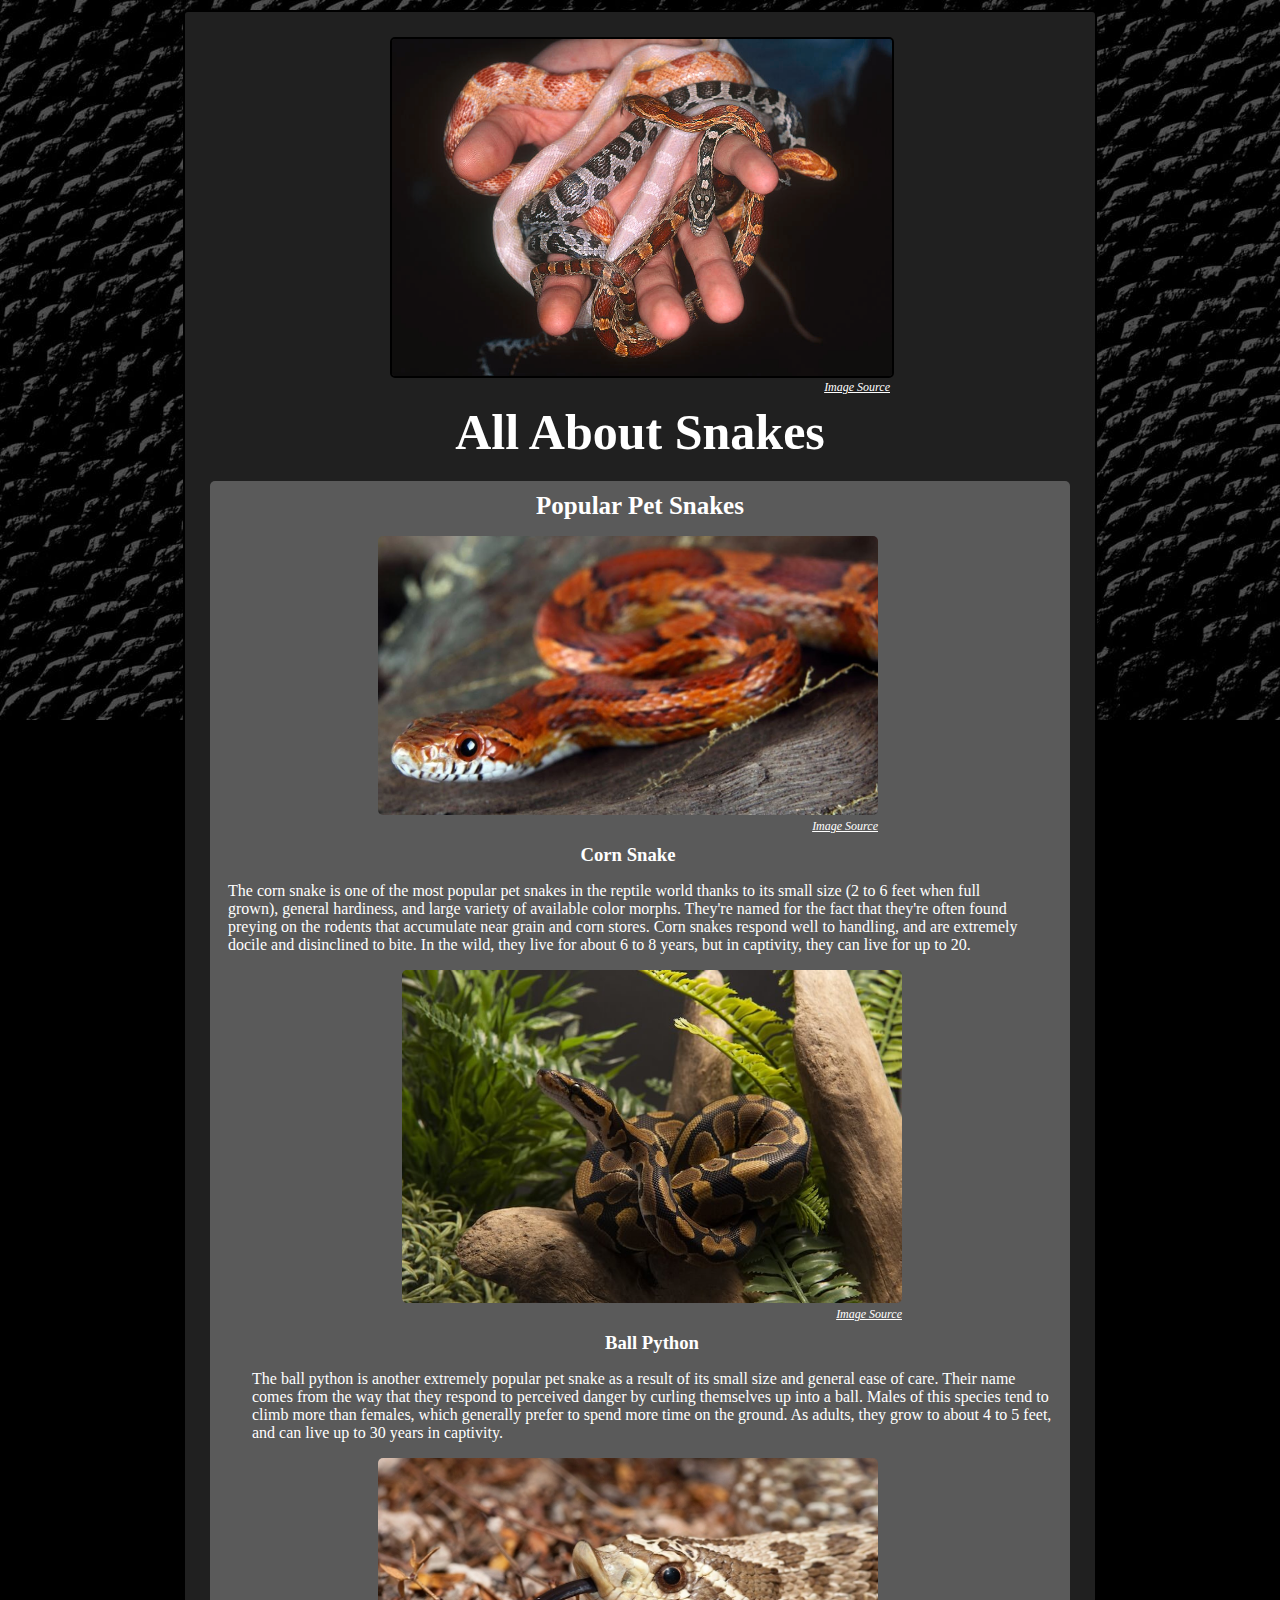
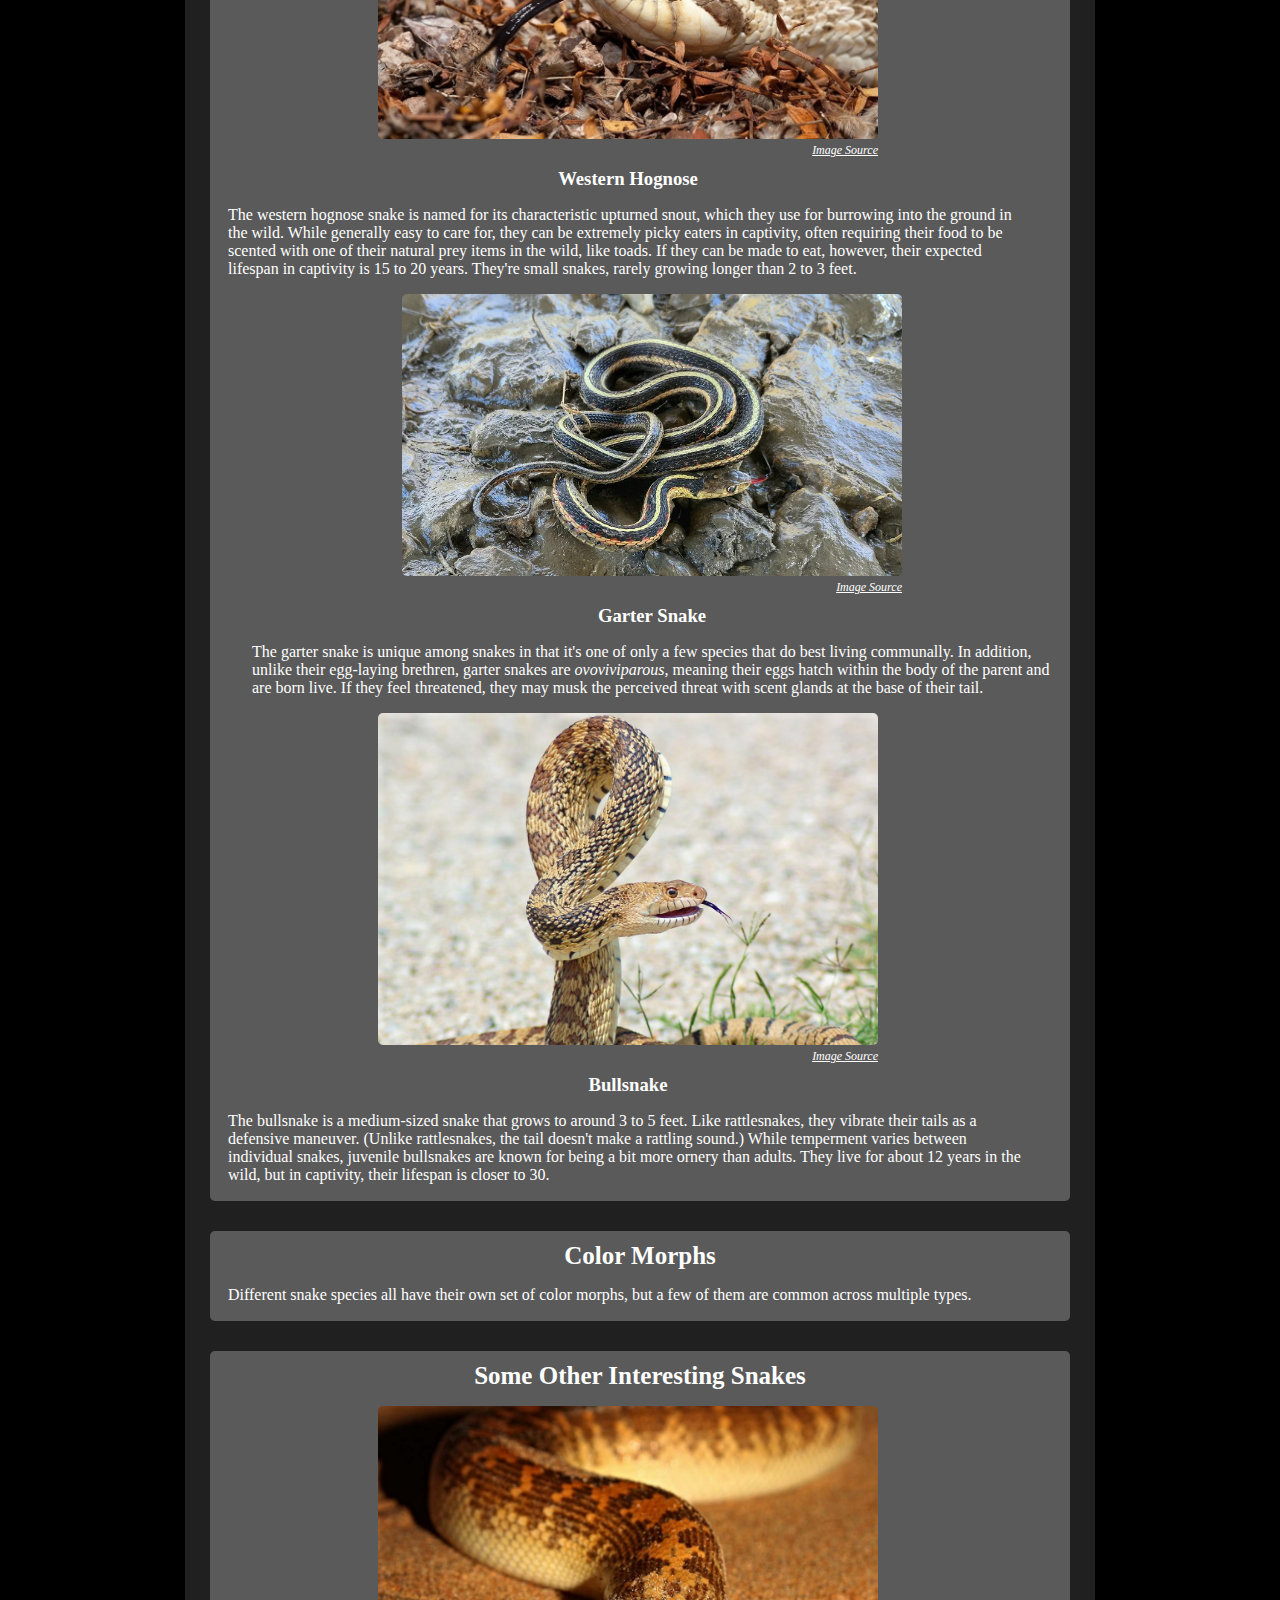
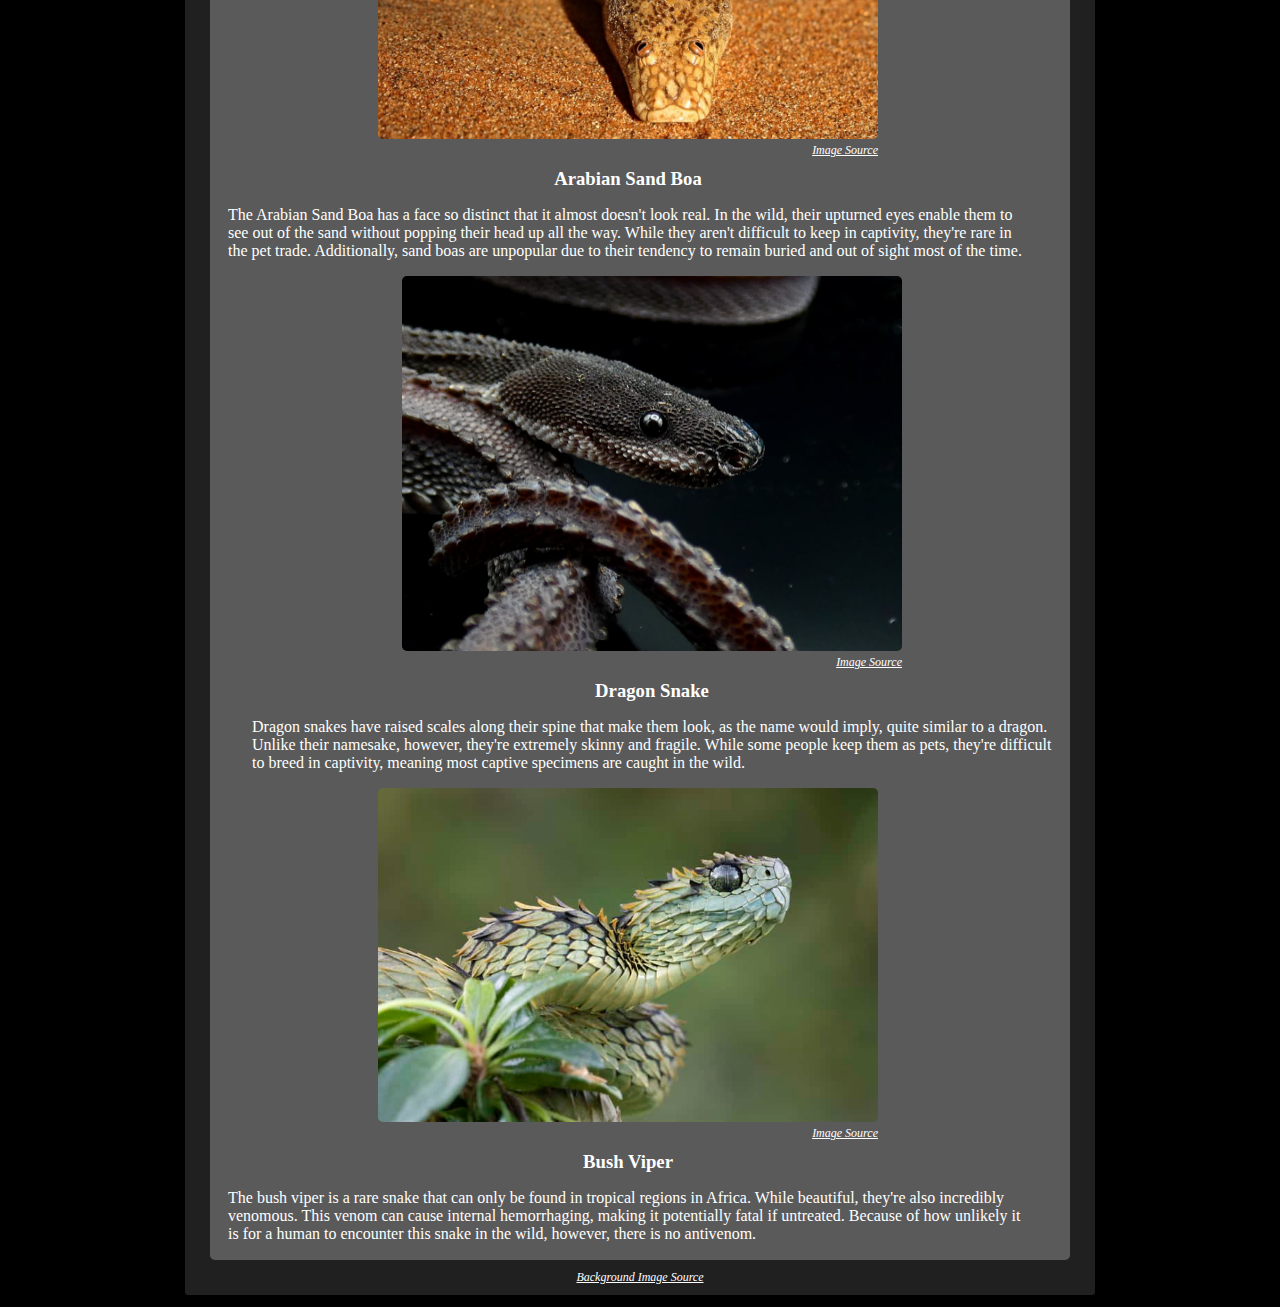
<file: index.html>
<!DOCTYPE html>
<!--
    File: index.html
    GUIAssignment:  Creating Your First Web Page
    Haley Santomas, UMass Lowell Computer Science, haley_santomas@student.uml.edu
    Date: 7/7/2021
    Summary: A simple webpage with some information on different kinds of snakes. All images have a link to the site they were sourced from.
-->
<html lang="en">
    <head>
        <meta charset="utf-8">
        <title>All About Snakes</title>
        <link rel="stylesheet" href="css\style.css">
    </head>
    <body>
        <!-- The main div containing the bulk of the website. -->
        <div id="div_main">
            <div class="div_imageWithSource">
                <img id="image_main" src="images\snakes.jpg" alt="Snakes">
                <a href="https://pixels.com/featured/corn-snakes-simon-d-pollard.html" class="link_imageSource">Image Source</a>
            </div>
            <h1>All About Snakes</h1>

            <!-- A div containing some information about a couple different kinds of snakes. -->
            <div class="div_textBlock">
                <h2>Popular Pet Snakes</h2>
                <!-- A list of the different kinds of snakes. -->
                <ul class="list_leftRight">
                    <li>
                        <div class="div_leftRightList">
                            <div class="div_imageWithSource">
                                <img class="image_snakeTypes" src="images\snakes_corn.jpg">
                                <a href="http://thepetwell.com/corn-snakes-facts/" class="link_imageSource">Image Source</a>
                            </div>
                            <h3>Corn Snake</h3>
                            <p>
                                The corn snake is one of the most popular pet snakes in the reptile world thanks to its small size (2 to 6 feet when full grown), general hardiness, and large variety of
                                available color morphs. They're named for the fact that they're often found preying on the rodents that accumulate near grain and corn stores.
                                Corn snakes respond well to handling, and are extremely docile and disinclined to bite. In the wild, they live for about 6 to 8 years, but in captivity, they can live
                                for up to 20.
                            </p>
                        </div>
                    </li>
                    <li>
                        <div class="div_leftRightList">
                            <div class="div_imageWithSource">
                                <img class="image_snakeTypes" src="images\snakes_ballPython.jpg">
                                <a href="https://www.everythingreptiles.com/ball-python/" class="link_imageSource">Image Source</a>
                            </div>
                            <h3>Ball Python</h3>
                            <p>
                                The ball python is another extremely popular pet snake as a result of its small size and general ease of care. Their name comes from the way that
                                they respond to perceived danger by curling themselves up into a ball. Males of this species tend to climb more than females, which generally prefer to spend
                                more time on the ground. As adults, they grow to about 4 to 5 feet, and can live up to 30 years in captivity.
                            </p>
                        </div>
                    </li>
                    <li>
                        <div class="div_leftRightList">
                            <div class="div_imageWithSource">
                                <img class="image_snakeTypes" src="images\snakes_hognose.jpg">
                                <a href="https://www.arizonahighways.com/nature/western-hognose-snakes" class="link_imageSource">Image Source</a>
                            </div>
                            <h3>Western Hognose</h3>
                            <p>
                                The western hognose snake is named for its characteristic upturned snout, which they use for burrowing into the ground in the wild.
                                While generally easy to care for, they can be extremely picky eaters in captivity, often requiring their food to be scented with one of
                                their natural prey items in the wild, like toads. If they can be made to eat, however, their expected lifespan in captivity is 15 to 20 years.
                                They're small snakes, rarely growing longer than 2 to 3 feet.
                            </p>
                        </div>
                    </li>
                    <li>
                        <div class="div_leftRightList">
                            <div class="div_imageWithSource">
                                <img class="image_snakeTypes" src="images\snakes_garter.jpg">
                                <a href="https://animals.howstuffworks.com/snakes/garter-snakes.htm" class="link_imageSource">Image Source</a>
                            </div>
                            <h3>Garter Snake</h3>
                            <p>
                                The garter snake is unique among snakes in that it's one of only a few species that do best living communally. In addition, unlike their egg-laying brethren,
                                garter snakes are <em>ovoviviparous,</em> meaning their eggs hatch within the body of the parent and are born live. If they feel threatened, they may musk the
                                perceived threat with scent glands at the base of their tail.
                            </p>
                        </div>
                    </li>
                    <li>
                        <div class="div_leftRightList">
                            <div class="div_imageWithSource">
                                <img class="image_snakeTypes" src="images\snakes_bull.jpg">
                                <a href="https://petponder.com/bull-snake-facts" class="link_imageSource">Image Source</a>
                            </div>
                            <h3>Bullsnake</h3>
                            <p>
                                The bullsnake is a medium-sized snake that grows to around 3 to 5 feet. Like rattlesnakes, they vibrate their tails as a defensive maneuver. (Unlike rattlesnakes,
                                the tail doesn't make a rattling sound.) While temperment varies between individual snakes, juvenile bullsnakes are known for being a bit more ornery than adults.
                                They live for about 12 years in the wild, but in captivity, their lifespan is closer to 30.
                            </p>
                        </div>
                    </li>
                </ul>
            </div>

            <!-- A div of the same class as the one above (div_textBlock) containing some info about snake genetics, shown through tables. -->
            <div class="div_textBlock">
                <h2>Color Morphs</h2>
                <p>Different snake species all have their own set of color morphs, but a few of them are common across multiple types.</p>
            </div>

            <!-- Another div with some other random snakes. -->
            <div class="div_textBlock">
                <h2>Some Other Interesting Snakes</h2>
                <!-- Another list of snakes using the same classes, and therefore the same formatting as the earlier list. -->
                <ul class="list_leftRight">
                    <li>
                        <div class="div_leftRightList">
                            <div class="div_imageWithSource">
                                <img class="image_snakeTypes" src="images\snakes_arabianSandBoa.jpg">
                                <a href="https://www.azreptiles.com/arabian-sand-boa/" class="link_imageSource">Image Source</a>
                            </div>
                            <h3>Arabian Sand Boa</h3>
                            <p>
                                The Arabian Sand Boa has a face so distinct that it almost doesn't look real. In the wild, their upturned
                                eyes enable them to see out of the sand without popping their head up all the way. While they aren't difficult
                                to keep in captivity, they're rare in the pet trade. Additionally, sand boas are unpopular due to their tendency
                                to remain buried and out of sight most of the time.
                            </p>
                        </div>
                    </li>
                    <li>
                        <div class="div_leftRightList">
                            <div class="div_imageWithSource">
                                <img class="image_snakeTypes" src="images\snakes_dragon.jpg">
                                <a href="https://www.creaturesofnightshade.com/dragonsnakecareguide" class="link_imageSource">Image Source</a>
                            </div>
                            <h3>Dragon Snake</h3>
                            <p>
                                Dragon snakes have raised scales along their spine that make them look, as the name would imply, quite similar to a dragon. Unlike
                                their namesake, however, they're extremely skinny and fragile. While some people keep them as pets, they're difficult to breed in
                                captivity, meaning most captive specimens are caught in the wild.
                            </p>
                        </div>
                    </li>
                    <li>
                        <div class="div_leftRightList">
                            <div class="div_imageWithSource">
                                <img class="image_snakeTypes" src="images\snakes_bushViper.jpg">
                                <a href="https://explore.newsner.com/bush-viper-snakes-rare-beautiful-creatures-dragons-wildlife" class="link_imageSource">Image Source</a>
                            </div>
                            <h3>Bush Viper</h3>
                            <p>
                                The bush viper is a rare snake that can only be found in tropical regions in Africa. While beautiful, they're also incredibly
                                venomous. This venom can cause internal hemorrhaging, making it potentially fatal if untreated. Because of how unlikely it is
                                for a human to encounter this snake in the wild, however, there is no antivenom.
                            </p>
                        </div>
                    </li>
                </ul>
            </div>

            <!-- Image sources that didn't fit anywhere else. -->
            <div id="div_sources">
                <a href="https://www.pinterest.com/pin/245164773435210195/" class="link_imageSource">Background Image Source</a>
            </div>
        </div>
    </body>
</html>
</file>
